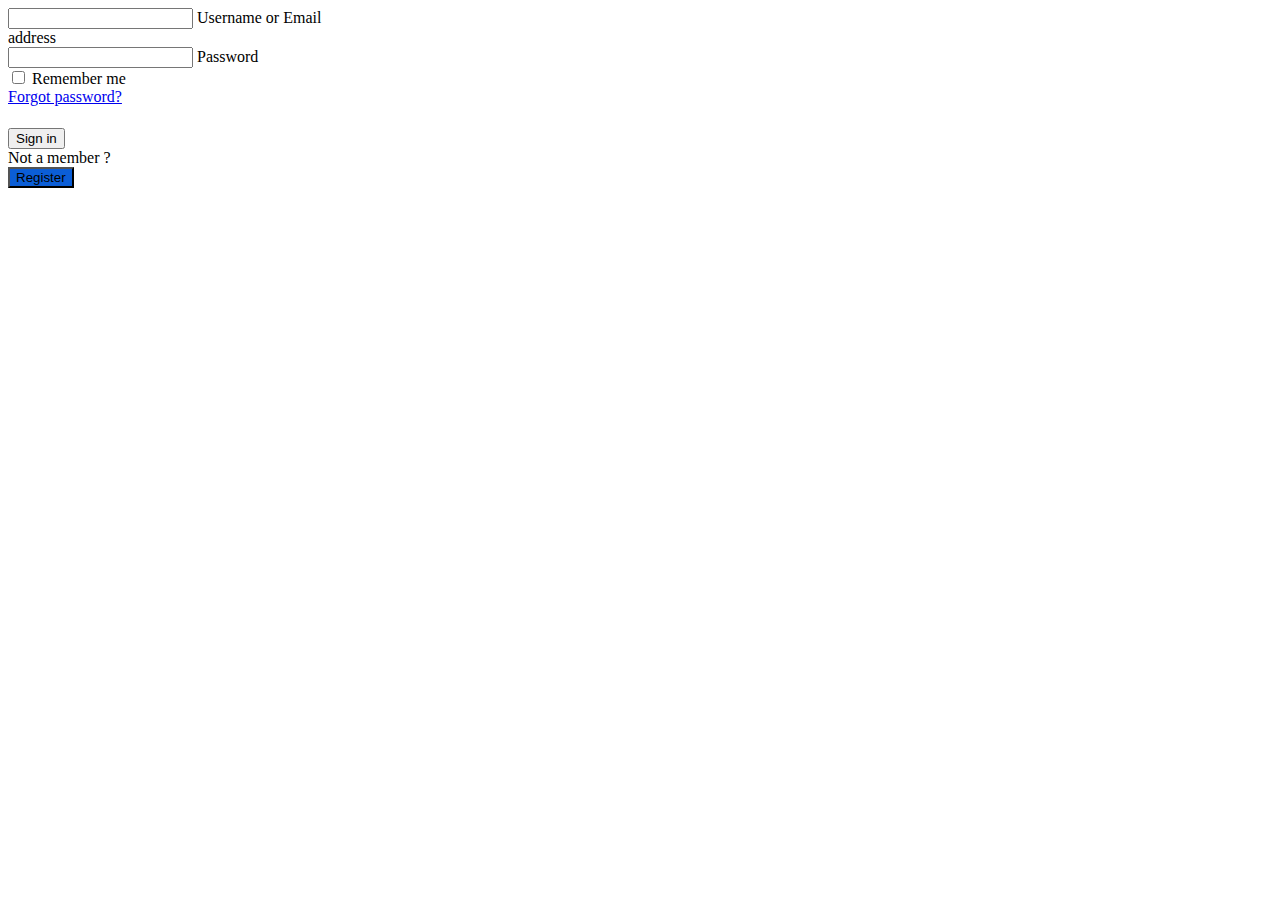
<file: src/main/resources/templates/login.html>
<!DOCTYPE html>
<html lang="en" xmlns:th="http://www.thymeleaf.org">
<head>
  <meta charset="UTF-8">
  <title>Login</title>
  <link th:replace="~{fragments/style :: icon}">
  <link th:replace="~{fragments/style :: style-sheet-plus}">
  <style>
    #login-c-form-1-input-3:not(:checked) {
      border-color: black;
    }
  </style>
  <script th:replace="~{fragments/style :: bootstrap-bundle-min}"></script>
</head>
<body>
<section class="w-100 p-4 d-flex justify-content-center pb-4 mt-5">
  <form action="/login" method="post" style="width: 22rem;">
    <!-- Email input -->
    <div class="form-outline mb-1">
      <input type="text" id="login-c-form-1-input-1" class="form-control" name="username"/>
      <label class="form-label" for="login-c-form-1-input-1">Username or Email address</label>
    </div>
    <!-- Password input -->
    <div class="form-outline mb-4">
      <input type="password" id="login-c-form-1-input-2" class="form-control" name="password"/>
      <label class="form-label" for="login-c-form-1-input-2">Password</label>
    </div>
    <!-- 2 column grid layout for inline styling -->
    <div class="row mb-4">
      <!-- Checkbox -->
      <div class="col d-flex justify-content-center">
        <div class="form-check">
          <input type="checkbox" id="login-c-form-1-input-3" class="form-check-input" name="rememberMe"
            value=""/>
          <label class="form-check-label" for="login-c-form-1-input-3">Remember me</label>
        </div>
      </div>
      <!-- Simple link -->
      <div class="col">
        <a href="/forgotpassword">Forgot password?</a>
      </div>
      <!--      <h5 th:text="${forgotPasswordMessage}" style="color: mediumblue"></h5>-->
      <h5 th:text="${forgotPasswordMessage}" style="color: mediumblue"></h5>
    </div>
    <!-- Submit button -->
    <button type="submit" class="btn btn-primary w-100 mb-4">Sign in</button>
    <!-- Register button -->
    <div class="d-inline-flex">
      <div class="mt-2 mx-4">Not a member ?</div>
      <a href="/register">
        <button type="button" class="btn btn-primary" style="background-color: #0b5ed7;">
          Register
        </button>
      </a>
    </div>
  </form>
</section>
</body>
</html>
</file>
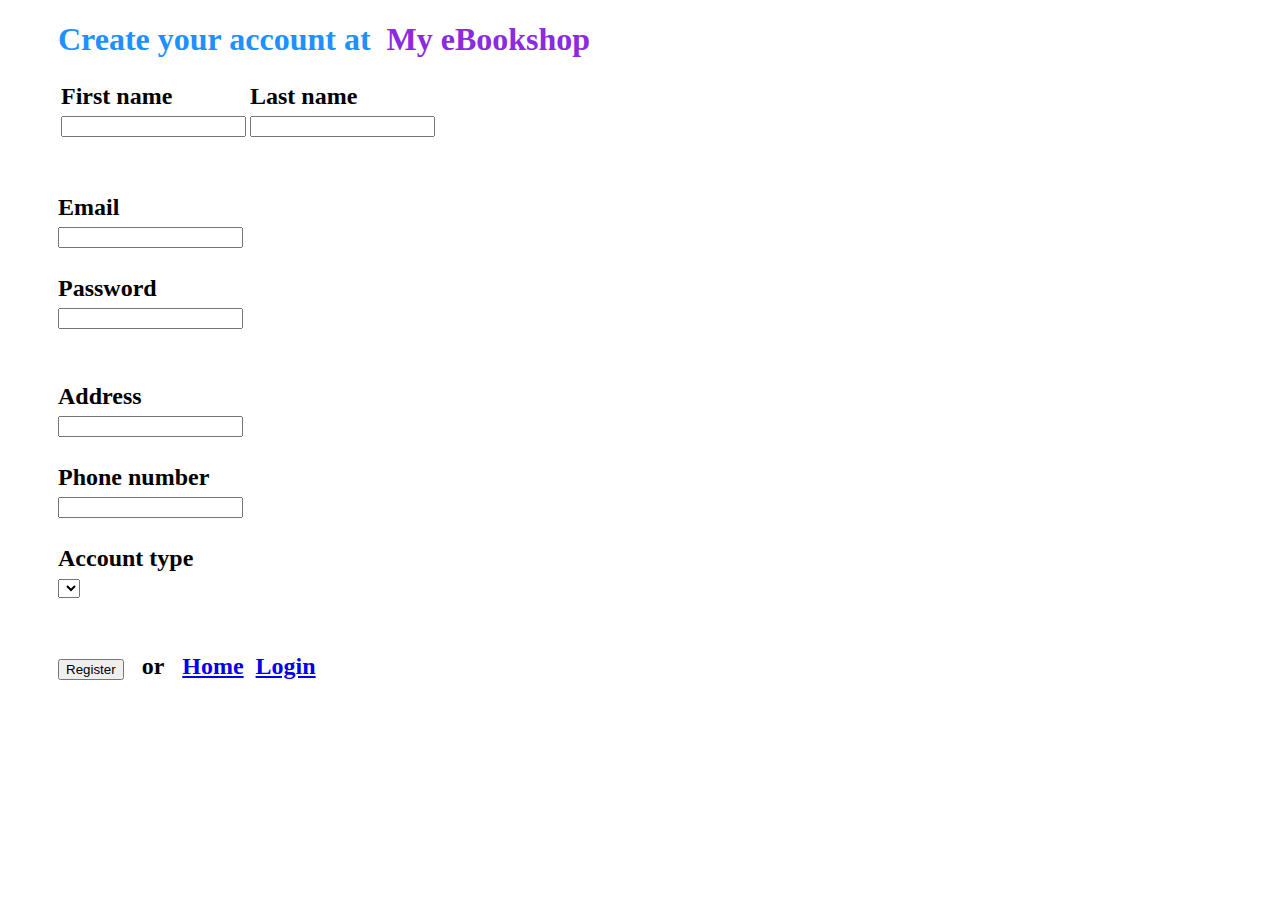
<file: src/main/resources/templates/register.html>
<!DOCTYPE html>
<html lang="en" xmlns:th="http://www.thymeleaf.org">
<head>
  <meta charset="UTF-8">
  <title>Register</title>
  <link th:replace="~{fragments/style :: icon}">
  <style th:replace="~{fragments/style :: style}"></style>
</head>
<body>
<div style="margin-left: 50px;">
  <span style="color: #1e90ff">
    <h1>Create your account at&nbsp;
      <span style="color: blueviolet">My eBookshop</span>
    </h1>
  </span>
  <h2>
    <form action="/register" method="post" th:object="${userDto}">
      <table>
        <tr>
          <td>
            <label for="form_1-first_name">First name</label><br>
            <input th:field="*{firstName}" id="form_1-first_name" type="text"/>
          </td>
          <td>
            <label for="form_1-last_name">Last name</label><br>
            <input th:field="*{lastName}" id="form_1-last_name" type="text"/>
          </td>
        </tr>
      </table>
      <span th:if="${#fields.hasErrors('firstName')}">
        <span th:errors="*{firstName}"></span><br>
      </span><br>
      <label for="form_1-email">Email</label><br>
      <input th:field="*{email}" id="form_1-email" type="text"/><br><br>
      <label for="form_1-password">Password</label><br>
      <input th:field="*{password}" id="form_1-password" type="password"/>
      <span th:if="${#fields.hasErrors('password')}">
        <br><span th:errors="*{password}"></span>
      </span><br><br>
      <label for="form_1-address">Address</label><br>
      <input th:field="*{address}" id="form_1-address" type="text"/><br><br>
      <label for="form_1-phone_number">Phone number</label><br>
      <input th:field="*{contact}" id="form_1-phone_number" type="text"/><br><br>
      <label for="form_1-role">Account type</label><br>
      <select th:field="*{roleKey}" id="form_1-role">
        <option th:each="role: ${T(com.my.ebookshop.repository.entity.util.UserRole).values()}"
          th:value="${role}" th:text="${role.label}"></option>
      </select><br><br>
      <br>
      <button type="submit">Register</button>&nbsp;&nbsp;&nbsp;or&nbsp;&nbsp;
      <a href="/">Home</a>&nbsp;
      <a href="/login">Login</a>
    </form>
    <p th:text="${registerMessage}" style="color: mediumblue;"></p>
  </h2>
</div>
</body>
</html>
</file>
